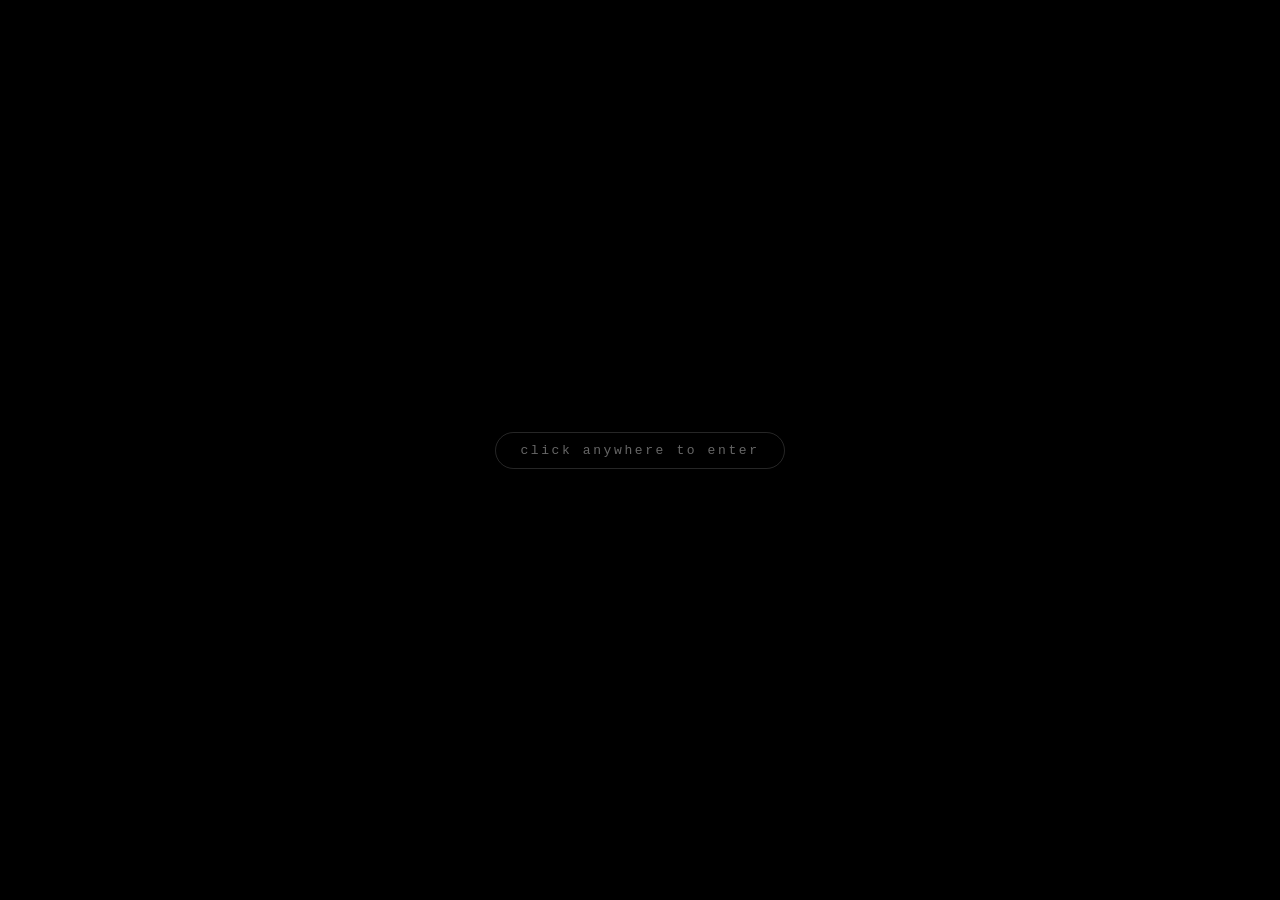
<file: index.html>
<!DOCTYPE html>
<html lang="en">
<head>
  <meta charset="UTF-8" />
  <meta name="viewport" content="width=device-width, initial-scale=1.0" />
  <title>dg</title>
  <style>
    *, *::before, *::after { margin: 0; padding: 0; box-sizing: border-box; }
    body { background: #000; overflow: hidden; width: 100vw; height: 100vh; font-family: 'Courier New', Courier, monospace; }
    #bg-video { position: fixed; top: 50%; left: 50%; min-width: 100%; min-height: 100%; width: auto; height: auto; transform: translate(-50%, -50%); z-index: 0; object-fit: cover; opacity: 0.4; }
    canvas { display: block; position: fixed; top: 0; left: 0; width: 100%; height: 100%; z-index: 1; background: transparent; opacity: 0; transition: opacity 1s ease; }
    #content { position: fixed; top: 0; left: 0; width: 100%; height: 100%; display: flex; align-items: center; justify-content: center; z-index: 5; pointer-events: none; opacity: 0; transition: opacity 1s ease; }
    #ascii-art { font-family: 'Courier New', Courier, monospace; font-size: clamp(5px, 1.1vw, 11px); line-height: 1.2; color: #ffffff; white-space: pre; }
    #lyric { position: fixed; left: 50%; bottom: 80px; transform: translateX(-50%); z-index: 6; color: rgba(255,255,255,0.55); text-align: center; max-width: min(720px, 88vw); opacity: 0; transition: opacity 1.4s ease; pointer-events: none; }
    #lyric-text { font-size: clamp(12px, 1.4vw, 16px); font-style: italic; letter-spacing: 0.04em; line-height: 1.5; }
    #lyric-attr { margin-top: 10px; font-size: 11px; color: rgba(255,255,255,0.3); letter-spacing: 0.2em; text-transform: lowercase; }
    #links { position: fixed; bottom: 28px; left: 50%; transform: translateX(-50%); z-index: 10; display: flex; gap: 28px; opacity: 0; transition: opacity 1s ease; pointer-events: none; }
    #links a { font-size: 12px; color: rgba(255,255,255,0.35); text-decoration: none; letter-spacing: 0.15em; transition: color 0.2s ease; }
    #links a:hover { color: rgba(255,255,255,0.8); }
    #yt-host { position: fixed; width: 1px; height: 1px; top: -9999px; left: -9999px; opacity: 0; pointer-events: none; }
    #start-overlay { position: fixed; inset: 0; z-index: 100; display: flex; align-items: center; justify-content: center; cursor: pointer; transition: opacity 0.2s ease; }
    #start-btn { font-size: 13px; color: rgba(255,255,255,0.4); letter-spacing: 0.2em; text-transform: lowercase; border: 1px solid rgba(255,255,255,0.15); padding: 10px 24px; border-radius: 40px; pointer-events: none; transition: color 0.3s, border-color 0.3s; min-width: 240px; text-align: center; }
    #start-overlay:hover #start-btn { color: rgba(255,255,255,0.8); border-color: rgba(255,255,255,0.4); }
  </style>

  <!-- Register the YT API callback BEFORE the API script tag loads,
       so a cached/fast-loading API never fires the callback before we're ready. -->
  <script>
    window.__ytReady = new Promise((resolve) => {
      // If a previous page-load already loaded YT, the constructor is already present.
      if (window.YT && window.YT.Player) { resolve(true); return; }
      // Otherwise, the API will invoke this global when it's ready.
      window.onYouTubeIframeAPIReady = function () { resolve(true); };
      // Failsafe poll in case the callback is somehow missed (cache edge cases).
      const pollStart = Date.now();
      const poll = setInterval(() => {
        if (window.YT && window.YT.Player) { clearInterval(poll); resolve(true); }
        else if (Date.now() - pollStart > 12000) { clearInterval(poll); /* main script will time out gracefully */ }
      }, 200);
    });
  </script>
  <script src="https://www.youtube.com/iframe_api"></script>
</head>
<body>

<video id="bg-video" loop playsinline muted preload="auto"></video>
<canvas id="c"></canvas>

<div id="content">
<pre id="ascii-art">                    .............                               ..........                          
                ......................                    ......................                    
            .............................             .............................                 
         .....................................     ...................................              
       .................................................................................            
      .................            ...........................             ...............          
    ........................          ....................                     ............         
   ........... .................         ...............                         ...........        
  ..........  ......................      ...........                              ..........       
  .........  ............................   ........                                ..........      
 .........   ...............................  ....           ............             .........     
.........      ...............................           ..................           .........     
.........        ..............................       .......................          .........    
.........         ..............................  ............................         .........    
.........        .............................................................         .........    
.........        ..............................................................         ........    
........        ...............................................................        .........    
.........       ..............     ...........................  ...............         ........    
.........       ..............     ...........................    ..............        ........    
.........       ..............     ...........................    ..............       .........    
.........       ..............     ...........................    .............        .........    
 ........       ..............     ...........................    ..............      .........     
 .........      ...............    ...........................    ..............      ........      
  .........      ..............    ...........................    ..............     ..........     
  ..........    ................. ............................    ..............    ..............  
   ..........   ................................................. ..............  ................. 
    ..........  ....................................................................................
     ...............................................................................................
      .........................................  ...................................................
        .....................................      ...............................................  
         ..................................         .............................................   
           ..............................            .............   ...........................    
             ............. ...........             .................................    ......      
               .............                     ..................................        .        
                 .............                  ..................................                  
                   .............               ..................................                   
                      ............             ................................                     
                       .............            ..............................                      
                          ............             ........................                         
                           .............               ...............                              
                              ............           .............                                  
                               ..............     ..............                                    
                                 .............................                                      
                                    ........................                                        
                                      ....................                                          
                                        ................                                            
                                          ............                                              
                                            .......                                                 </pre>
</div>

<div id="lyric">
  <div id="lyric-text"></div>
  <div id="lyric-attr"></div>
</div>

<div id="links">
  <a id="contact-link" href="https://www.roblox.com/users/1218134282/profile" target="_blank" rel="noopener">roblox</a>
  <a href="https://discordapp.com/users/651336986019495937" target="_blank" rel="noopener">discord</a>
</div>

<div id="yt-host"><div id="yt-player"></div></div>

<div id="start-overlay">
  <div id="start-btn">click anywhere to enter</div>
</div>

<script>
(() => {
  "use strict";

  // ---------- config ----------
  const FORCE = null;
  const VIDEO_READY_TIMEOUT_MS  = 8000;
  const AUDIO_READY_TIMEOUT_MS  = 8000;
  const API_READY_TIMEOUT_MS    = 10000;
  const DRIFT_CHECK_INTERVAL_MS = 5000;
  const DRIFT_TOLERANCE_S       = 1.5;

  const SONGS = [
    { id: "tldr",       file: "https://bladee.com/tldr.mp4",          youtube: "JiwpG284QPk", lyric: "", title: "bladee & mechatok — tldr" },
    { id: "red-velvet", file: "https://bladee.com/red-velvet.mp4",    youtube: "rsGDmEPP-Bw", lyric: "", title: "bladee x yung lean — red velvet" },
    { id: "victim",     file: "https://bladee.com/victim.mp4",        youtube: "HDajKZ3ytdY", lyric: "", title: "bladee — victim" },
    { id: "obedient",   file: "https://bladee.com/obedient.mp4",      youtube: "2KkMyDSrBVI", lyric: "", title: "bladee & ecco2k — obedient" },
    { id: "be-nice",    file: "https://bladee.com/be-nice-to-me.mp4", youtube: "vcAp4nmTZCA", lyric: "", title: "bladee — be nice to me" },
    { id: "trashstar",  file: "https://bladee.com/trashstar.mp4",     youtube: "4bQrqmKCREk", lyric: "", title: "bladee — trashstar" },
    { id: "reborn",     file: "https://bladee.com/reborn.mp4",        youtube: "xN-tvjnA3rA", lyric: "", title: "bladee — reborn" }
  ];

  const CHARSETS = [
    "ABCDEFGHIJKLMNOPQRSTUVWXYZabcdefghijklmnopqrstuvwxyz0123456789@#$%^&*()[]{}|<>?!~",
    "01",
    "アイウエオカキクケコサシスセソタチツテトナニヌネノハヒフヘホマミムメモヤユヨラリルレロワヲン",
    "0123456789ABCDEF",
    "!@#$%^&*()_+-=[]{}|;':\",./<>?~`\\░▒▓│┤╣║╗╝┐└┴┬├─┼╚╔╩╦╠═╬┘┌█▄▌▐▀"
  ];

  // ---------- DOM ----------
  const $ = (id) => document.getElementById(id);
  const canvas    = $("c");
  const ctx       = canvas.getContext("2d");
  const video     = $("bg-video");
  const overlay   = $("start-overlay");
  const links     = $("links");
  const content   = $("content");
  const lyricEl   = $("lyric");
  const lyricText = $("lyric-text");
  const lyricAttr = $("lyric-attr");

  // ---------- helpers ----------
  function safe(fn) { try { return fn(); } catch (e) { return undefined; } }
  function setText(el, txt) { if (el) el.textContent = txt; }
  function withTimeout(promise, ms, label) {
    return new Promise((resolve) => {
      let done = false;
      const t = setTimeout(() => { if (!done) { done = true; resolve({ ok: false, reason: "timeout:" + label }); } }, ms);
      Promise.resolve(promise).then(
        (v) => { if (!done) { done = true; clearTimeout(t); resolve({ ok: true, value: v }); } },
        (e) => { if (!done) { done = true; clearTimeout(t); resolve({ ok: false, reason: String(e) }); } }
      );
    });
  }

  // ---------- random picks ----------
  const CHARSET = CHARSETS[Math.floor(Math.random() * CHARSETS.length)];
  const pick = (FORCE && SONGS.find(s => s.id === FORCE)) || SONGS[Math.floor(Math.random() * SONGS.length)];

  // ---------- state ----------
  const state = {
    entered: false,
    started: false,
    audioReady: false,
    player: null,
    driftTimer: null,
    audioStartedAtPerf: 0,
    pageHidden: document.hidden === true
  };

  // ---------- init song display + preload video ----------
  function initSong() {
    if (!pick) return;
    setText(lyricText, pick.lyric ? "\u201C" + pick.lyric + "\u201D" : "");
    setText(lyricAttr, pick.title);
    video.src = pick.file;
    safe(() => video.load());
    safe(() => video.pause());
  }

  // ---------- video readiness ----------
  function whenVideoReady() {
    return new Promise((resolve) => {
      if (video.readyState >= 3) return resolve();
      const onReady = () => { cleanup(); resolve(); };
      const onError = () => { cleanup(); resolve(); };
      function cleanup() {
        video.removeEventListener("canplaythrough", onReady);
        video.removeEventListener("canplay", onReady);
        video.removeEventListener("loadeddata", onReady);
        video.removeEventListener("error", onError);
      }
      video.addEventListener("canplaythrough", onReady, { once: true });
      video.addEventListener("canplay", onReady, { once: true });
      video.addEventListener("loadeddata", onReady, { once: true });
      video.addEventListener("error", onError, { once: true });
    });
  }

  // ---------- YouTube IFrame API (the pre-registered promise lives on window.__ytReady) ----------
  function buildPlayer() {
    return new Promise((resolve) => {
      let firstPlay = false;
      state.player = new YT.Player("yt-player", {
        width: "1", height: "1", videoId: pick.youtube,
        playerVars: {
          autoplay: 1, mute: 1, controls: 0, loop: 1,
          playlist: pick.youtube, modestbranding: 1, rel: 0,
          playsinline: 1, iv_load_policy: 3, disablekb: 1
        },
        events: {
          onReady: (e) => { safe(() => e.target.playVideo()); },
          onStateChange: (e) => {
            if (e.data === YT.PlayerState.PLAYING && !firstPlay) {
              firstPlay = true;
              state.audioReady = true;
              state.audioStartedAtPerf = performance.now();
              resolve(state.player);
            }
          },
          onError: () => { if (!firstPlay) { firstPlay = true; resolve(null); } }
        }
      });
    });
  }

  // ---------- drift correction ----------
  function expectedVideoPosition() {
    if (!state.audioStartedAtPerf || !video.duration) return null;
    const elapsedS = (performance.now() - state.audioStartedAtPerf) / 1000;
    return elapsedS % video.duration;
  }

  function checkDrift() {
    if (!state.started || video.paused || state.pageHidden) return;
    const expected = expectedVideoPosition();
    if (expected == null) return;
    const actual = video.currentTime;
    const dur = video.duration;
    let diff = expected - actual;
    if (Math.abs(diff) > dur / 2) diff = diff - Math.sign(diff) * dur;
    if (Math.abs(diff) > DRIFT_TOLERANCE_S) safe(() => { video.currentTime = expected; });
  }

  // ---------- the synced start ----------
  async function startSynced() {
    if (state.started) return;

    await withTimeout(window.__ytReady, API_READY_TIMEOUT_MS, "yt-api");

    const apiAvailable = !!(window.YT && window.YT.Player);
    const playerPromise = apiAvailable ? buildPlayer() : Promise.resolve(null);
    const videoPromise  = whenVideoReady();

    await Promise.all([
      withTimeout(playerPromise, AUDIO_READY_TIMEOUT_MS, "yt-playing"),
      withTimeout(videoPromise,  VIDEO_READY_TIMEOUT_MS, "video-ready")
    ]);

    if (state.started) return;
    state.started = true;

    if (!state.audioStartedAtPerf) state.audioStartedAtPerf = performance.now();

    safe(() => { video.currentTime = 0; });
    safe(() => video.play());

    if (state.player) {
      safe(() => state.player.unMute());
      safe(() => state.player.setVolume(100));
    }

    if (state.driftTimer) clearInterval(state.driftTimer);
    state.driftTimer = setInterval(checkDrift, DRIFT_CHECK_INTERVAL_MS);
  }

  // ---------- entry click ----------
  overlay.addEventListener("click", () => {
    if (state.entered) return;
    state.entered = true;

    overlay.style.pointerEvents = "none";
    overlay.style.opacity = "0";
    setTimeout(() => { overlay.style.display = "none"; }, 200);

    canvas.style.opacity   = "1";
    content.style.opacity  = "1";
    links.style.opacity    = "1";
    links.style.pointerEvents = "auto";
    lyricEl.style.opacity  = "1";

    startSynced();
  });

  // ---------- page lifecycle ----------
  document.addEventListener("visibilitychange", () => {
    state.pageHidden = document.hidden === true;
    if (!state.started) return;

    if (document.hidden) {
      safe(() => video.pause());
    } else {
      const expected = expectedVideoPosition();
      if (expected != null) safe(() => { video.currentTime = expected; });
      safe(() => video.play());
      if (state.player && state.player.getPlayerState) {
        try {
          if (state.player.getPlayerState() !== YT.PlayerState.PLAYING) state.player.playVideo();
        } catch (e) {}
      }
    }
  });

  // BFCache restore → fresh reload
  window.addEventListener("pageshow", (e) => { if (e.persisted) window.location.reload(); });

  // Cleanup on unload
  window.addEventListener("pagehide", () => {
    if (state.driftTimer) clearInterval(state.driftTimer);
    safe(() => video.pause());
    if (state.player && state.player.stopVideo) safe(() => state.player.stopVideo());
  });

  // Network reconnect → resume + resync
  window.addEventListener("online", () => {
    if (!state.started) return;
    if (state.player && state.player.playVideo) safe(() => state.player.playVideo());
    safe(() => video.play());
    checkDrift();
  });

  // ---------- matrix rain ----------
  const SPEED = 2, DENSITY = 80, FONTSIZE = 10;
  let drops = [];

  function rchar() { return CHARSET[Math.floor(Math.random() * CHARSET.length)]; }

  function initRain() {
    canvas.width = window.innerWidth;
    canvas.height = window.innerHeight;
    const cols = Math.floor(canvas.width / FONTSIZE);
    drops = [];
    for (let i = 0; i < cols; i++) {
      if (Math.random() * 100 < DENSITY) {
        drops.push({
          x: i,
          y: Math.random() * -(canvas.height / FONTSIZE),
          speed: 0.3 + Math.random() * 0.7,
          length: 3 + Math.floor(Math.random() * 5),
          chars: []
        });
      }
    }
  }

  function drawRain() {
    if (state.pageHidden) return;
    ctx.clearRect(0, 0, canvas.width, canvas.height);
    ctx.font = FONTSIZE + "px monospace";
    for (const d of drops) {
      d.y += d.speed * SPEED;
      d.chars.push(rchar());
      if (d.chars.length > d.length) d.chars.shift();
      for (let j = 0; j < d.chars.length; j++) {
        const py = (d.y - j) * FONTSIZE;
        if (py < 0 || py > canvas.height) continue;
        const b = Math.floor(255 * (1 - j / d.length));
        ctx.fillStyle = "rgb(" + b + "," + b + "," + b + ")";
        ctx.fillText(d.chars[d.chars.length - 1 - j], d.x * FONTSIZE, py);
      }
      if (d.y * FONTSIZE > canvas.height + d.length * FONTSIZE) {
        d.y = Math.random() * -20;
        d.chars = [];
      }
    }
  }

  let last = 0;
  function loop(ts) {
    if (ts - last >= 33) { last = ts; drawRain(); }
    requestAnimationFrame(loop);
  }

  // ---------- boot ----------
  window.addEventListener("resize", initRain);
  initSong();
  initRain();
  requestAnimationFrame(loop);
})();
</script>
</body>
</html>
</file>
